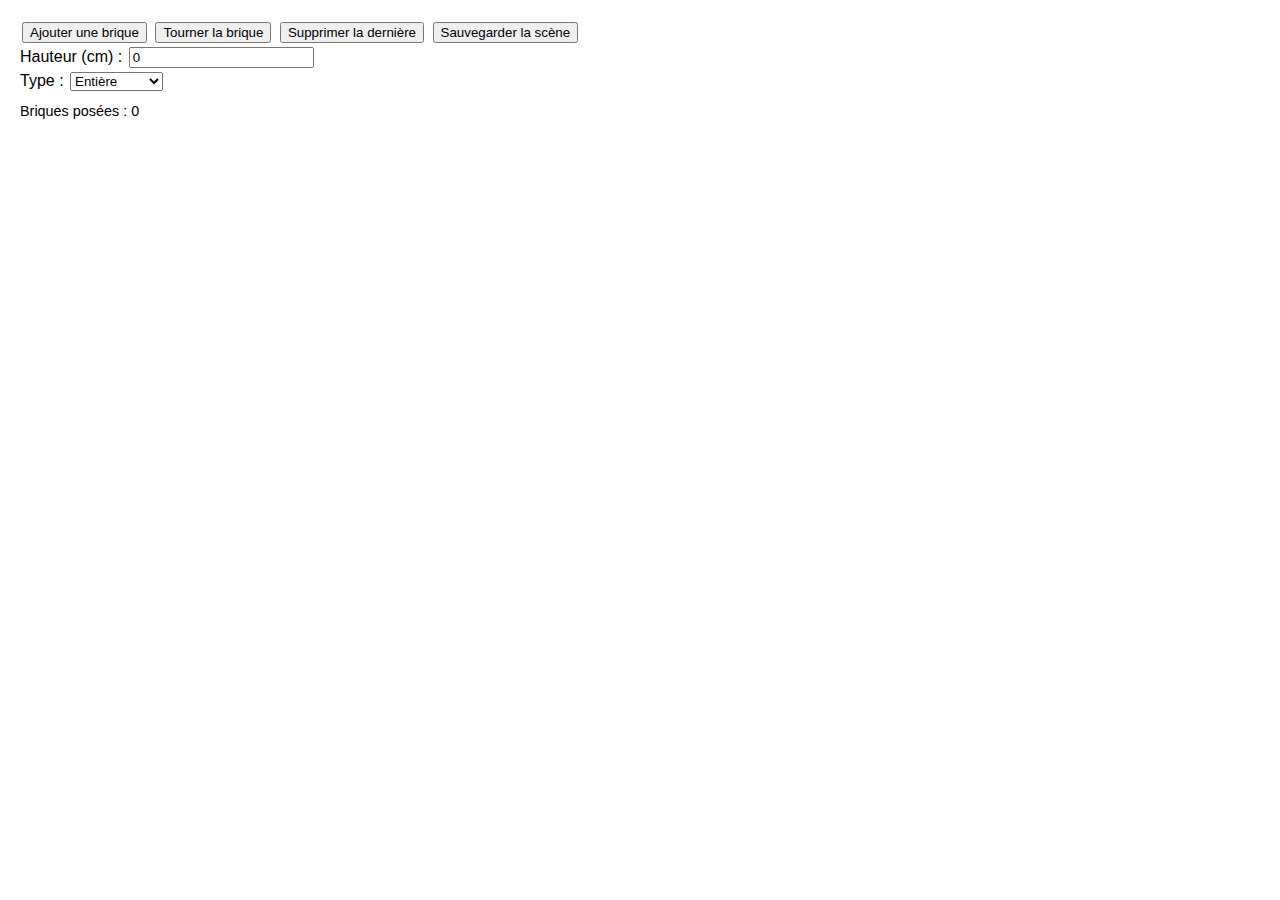
<file: index.html>
<!DOCTYPE html>
<html lang="fr">
<head>
  <meta charset="UTF-8" />
  <meta name="viewport" content="width=device-width, initial-scale=1.0" />
  <title>Simulateur de Briques 3D</title>
  <style>
    body, html { margin: 0; padding: 0; overflow: hidden; }
    canvas { display: block; }
    #ui {
      position: absolute;
      top: 10px;
      left: 10px;
      background: rgba(255, 255, 255, 0.8);
      padding: 10px;
      border-radius: 8px;
      font-family: sans-serif;
      z-index: 10;
    }
    button, select, input { margin: 2px; }
    #info {
      margin-top: 10px;
      font-size: 0.9em;
    }
  </style>
</head>
<body>
  <div id="ui">
    <button onclick="addBrick()">Ajouter une brique</button>
    <button onclick="rotateBrick()">Tourner la brique</button>
    <button onclick="removeLastBrick()">Supprimer la dernière</button>
    <button onclick="saveScene()">Sauvegarder la scène</button>
    <br/>
    <label for="heightLevel">Hauteur (cm) :</label>
    <input type="number" id="heightLevel" value="0" step="1" />
    <br/>
    <label for="brickType">Type :</label>
    <select id="brickType" onchange="setBrickType(this.value)">
      <option value="full">Entière</option>
      <option value="half">Demi</option>
      <option value="quarter">Quart</option>
      <option value="threeQuarter">Trois-quarts</option>
    </select>
    <div id="info">Briques posées : <span id="brickCount">0</span></div>
  </div>
  <script type="module" src="app.js"></script>
</body>
</html>
</file>
